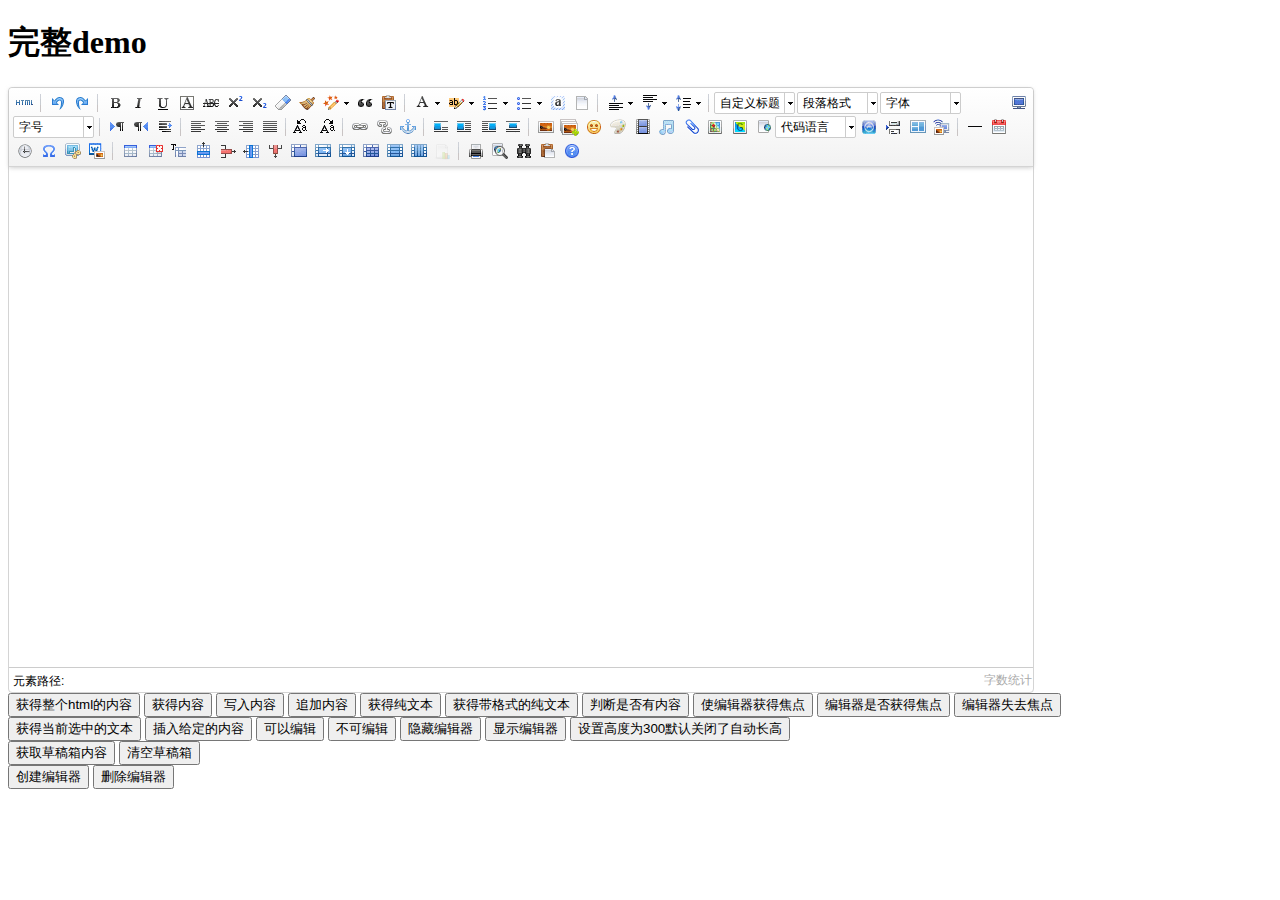
<file: src/main/webapp/static/ueditor/index.html>
<!DOCTYPE HTML PUBLIC "-//W3C//DTD HTML 4.01 Transitional//EN"
        "http://www.w3.org/TR/html4/loose.dtd">
<html>
<head>
    <title>完整demo</title>
    <meta http-equiv="Content-Type" content="text/html;charset=utf-8"/>
    <script type="text/javascript" charset="utf-8" src="ueditor.config.js"></script>
    <script type="text/javascript" charset="utf-8" src="ueditor.all.min.js"> </script>
    <!--建议手动加在语言，避免在ie下有时因为加载语言失败导致编辑器加载失败-->
    <!--这里加载的语言文件会覆盖你在配置项目里添加的语言类型，比如你在配置项目里配置的是英文，这里加载的中文，那最后就是中文-->
    <script type="text/javascript" charset="utf-8" src="lang/zh-cn/zh-cn.js"></script>

    <style type="text/css">
        div{
            width:100%;
        }
    </style>
</head>
<body>
<div>
    <h1>完整demo</h1>
    <script id="editor" type="text/plain" style="width:1024px;height:500px;"></script>
</div>
<div id="btns">
    <div>
        <button onclick="getAllHtml()">获得整个html的内容</button>
        <button onclick="getContent()">获得内容</button>
        <button onclick="setContent()">写入内容</button>
        <button onclick="setContent(true)">追加内容</button>
        <button onclick="getContentTxt()">获得纯文本</button>
        <button onclick="getPlainTxt()">获得带格式的纯文本</button>
        <button onclick="hasContent()">判断是否有内容</button>
        <button onclick="setFocus()">使编辑器获得焦点</button>
        <button onmousedown="isFocus(event)">编辑器是否获得焦点</button>
        <button onmousedown="setblur(event)" >编辑器失去焦点</button>

    </div>
    <div>
        <button onclick="getText()">获得当前选中的文本</button>
        <button onclick="insertHtml()">插入给定的内容</button>
        <button id="enable" onclick="setEnabled()">可以编辑</button>
        <button onclick="setDisabled()">不可编辑</button>
        <button onclick=" UE.getEditor('editor').setHide()">隐藏编辑器</button>
        <button onclick=" UE.getEditor('editor').setShow()">显示编辑器</button>
        <button onclick=" UE.getEditor('editor').setHeight(300)">设置高度为300默认关闭了自动长高</button>
    </div>

    <div>
        <button onclick="getLocalData()" >获取草稿箱内容</button>
        <button onclick="clearLocalData()" >清空草稿箱</button>
    </div>

</div>
<div>
    <button onclick="createEditor()">
    创建编辑器</button>
    <button onclick="deleteEditor()">
    删除编辑器</button>
</div>

<script type="text/javascript">

    //实例化编辑器
    //建议使用工厂方法getEditor创建和引用编辑器实例，如果在某个闭包下引用该编辑器，直接调用UE.getEditor('editor')就能拿到相关的实例
    var ue = UE.getEditor('editor');


    function isFocus(e){
        alert(UE.getEditor('editor').isFocus());
        UE.dom.domUtils.preventDefault(e)
    }
    function setblur(e){
        UE.getEditor('editor').blur();
        UE.dom.domUtils.preventDefault(e)
    }
    function insertHtml() {
        var value = prompt('插入html代码', '');
        UE.getEditor('editor').execCommand('insertHtml', value)
    }
    function createEditor() {
        enableBtn();
        UE.getEditor('editor');
    }
    function getAllHtml() {
        alert(UE.getEditor('editor').getAllHtml())
    }
    function getContent() {
        var arr = [];
        arr.push("使用editor.getContent()方法可以获得编辑器的内容");
        arr.push("内容为：");
        arr.push(UE.getEditor('editor').getContent());
        alert(arr.join("\n"));
    }
    function getPlainTxt() {
        var arr = [];
        arr.push("使用editor.getPlainTxt()方法可以获得编辑器的带格式的纯文本内容");
        arr.push("内容为：");
        arr.push(UE.getEditor('editor').getPlainTxt());
        alert(arr.join('\n'))
    }
    function setContent(isAppendTo) {
        var arr = [];
        arr.push("使用editor.setContent('欢迎使用ueditor')方法可以设置编辑器的内容");
        UE.getEditor('editor').setContent('欢迎使用ueditor', isAppendTo);
        alert(arr.join("\n"));
    }
    function setDisabled() {
        UE.getEditor('editor').setDisabled('fullscreen');
        disableBtn("enable");
    }

    function setEnabled() {
        UE.getEditor('editor').setEnabled();
        enableBtn();
    }

    function getText() {
        //当你点击按钮时编辑区域已经失去了焦点，如果直接用getText将不会得到内容，所以要在选回来，然后取得内容
        var range = UE.getEditor('editor').selection.getRange();
        range.select();
        var txt = UE.getEditor('editor').selection.getText();
        alert(txt)
    }

    function getContentTxt() {
        var arr = [];
        arr.push("使用editor.getContentTxt()方法可以获得编辑器的纯文本内容");
        arr.push("编辑器的纯文本内容为：");
        arr.push(UE.getEditor('editor').getContentTxt());
        alert(arr.join("\n"));
    }
    function hasContent() {
        var arr = [];
        arr.push("使用editor.hasContents()方法判断编辑器里是否有内容");
        arr.push("判断结果为：");
        arr.push(UE.getEditor('editor').hasContents());
        alert(arr.join("\n"));
    }
    function setFocus() {
        UE.getEditor('editor').focus();
    }
    function deleteEditor() {
        disableBtn();
        UE.getEditor('editor').destroy();
    }
    function disableBtn(str) {
        var div = document.getElementById('btns');
        var btns = UE.dom.domUtils.getElementsByTagName(div, "button");
        for (var i = 0, btn; btn = btns[i++];) {
            if (btn.id == str) {
                UE.dom.domUtils.removeAttributes(btn, ["disabled"]);
            } else {
                btn.setAttribute("disabled", "true");
            }
        }
    }
    function enableBtn() {
        var div = document.getElementById('btns');
        var btns = UE.dom.domUtils.getElementsByTagName(div, "button");
        for (var i = 0, btn; btn = btns[i++];) {
            UE.dom.domUtils.removeAttributes(btn, ["disabled"]);
        }
    }

    function getLocalData () {
        alert(UE.getEditor('editor').execCommand( "getlocaldata" ));
    }

    function clearLocalData () {
        UE.getEditor('editor').execCommand( "clearlocaldata" );
        alert("已清空草稿箱")
    }
</script>
</body>
</html>
</file>
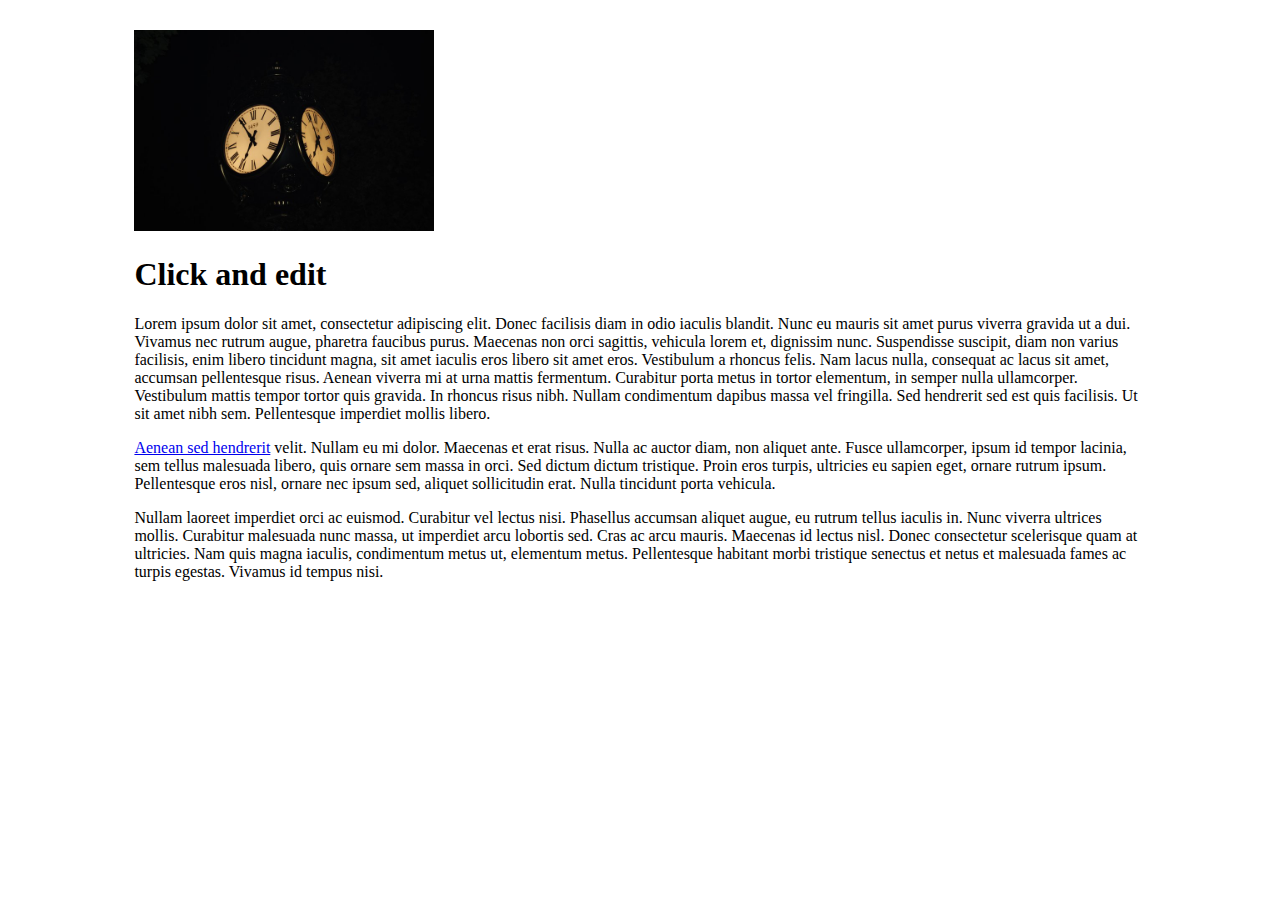
<file: src/main/webapp/statics/plugins/froala_editor/index.html>
<!DOCTYPE html>
<html>
<head>
	<link rel="stylesheet" type="text/css" href="http://www.jq22.com/jquery/font-awesome.4.6.0.css">
	<link href="css/froala_editor.min.css" rel="stylesheet" type="text/css">


    <style>
        body {
            text-align: center;
        }

        section {
            width: 80%;
            margin: auto;
            text-align: left;
        }
    </style>
</head>

<body>
  <section id="editor">
      <div id='edit' style="margin-top: 30px;">
          <img class="fr-fir" src="img/old_clock.jpg" alt="Old Clock" width="300"/>

          <h1>Click and edit</h1>

          <p>Lorem ipsum dolor sit amet, consectetur adipiscing elit. Donec facilisis diam in odio iaculis blandit. Nunc eu mauris sit amet purus viverra gravida ut a dui. Vivamus nec rutrum augue, pharetra faucibus purus. Maecenas non orci sagittis, vehicula lorem et, dignissim nunc. Suspendisse suscipit, diam non varius facilisis, enim libero tincidunt magna, sit amet iaculis eros libero sit amet eros. Vestibulum a rhoncus felis. Nam lacus nulla, consequat ac lacus sit amet, accumsan pellentesque risus. Aenean viverra mi at urna mattis fermentum. Curabitur porta metus in tortor elementum, in semper nulla ullamcorper. Vestibulum mattis tempor tortor quis gravida. In rhoncus risus nibh. Nullam condimentum dapibus massa vel fringilla. Sed hendrerit sed est quis facilisis. Ut sit amet nibh sem. Pellentesque imperdiet mollis libero.</p>

          <p><a href="http://google.com" title="Aenean sed hendrerit">Aenean sed hendrerit</a> velit. Nullam eu mi dolor. Maecenas et erat risus. Nulla ac auctor diam, non aliquet ante. Fusce ullamcorper, ipsum id tempor lacinia, sem tellus malesuada libero, quis ornare sem massa in orci. Sed dictum dictum tristique. Proin eros turpis, ultricies eu sapien eget, ornare rutrum ipsum. Pellentesque eros nisl, ornare nec ipsum sed, aliquet sollicitudin erat. Nulla tincidunt porta vehicula.</p>

          <p>Nullam laoreet imperdiet orci ac euismod. Curabitur vel lectus nisi. Phasellus accumsan aliquet augue, eu rutrum tellus iaculis in. Nunc viverra ultrices mollis. Curabitur malesuada nunc massa, ut imperdiet arcu lobortis sed. Cras ac arcu mauris. Maecenas id lectus nisl. Donec consectetur scelerisque quam at ultricies. Nam quis magna iaculis, condimentum metus ut, elementum metus. Pellentesque habitant morbi tristique senectus et netus et malesuada fames ac turpis egestas. Vivamus id tempus nisi.</p>
      </div>
  </section>

  <script src="http://www.jq22.com/jquery/jquery-1.10.2.js"></script>
  <script src="js/froala_editor.min.js"></script>
  <!--[if lt IE 9]>
    <script src="../js/froala_editor_ie8.min.js"></script>
  <![endif]-->
  <script src="js/plugins/tables.min.js"></script>
  <script src="js/plugins/lists.min.js"></script>
  <script src="js/plugins/colors.min.js"></script>
  <script src="js/plugins/media_manager.min.js"></script>
  <script src="js/plugins/font_family.min.js"></script>
  <script src="js/plugins/font_size.min.js"></script>
  <script src="js/plugins/block_styles.min.js"></script>
  <script src="js/plugins/video.min.js"></script>

  <script>
      $(function(){
          $('#edit').editable({inlineMode: false, alwaysBlank: true})
      });
  </script>
</body>
</html>
</file>
<file: src/main/webapp/statics/plugins/froala_editor/css/froala_editor.min.css>
@import url(froala_page.min.css);/*!
 * froala_editor v1.2.2 (http://editor.froala.com)
 * Copyright 2014-2014 Froala
 */[contenteditable],[contenteditable]:focus{outline:0 solid transparent}button{outline:0}.f-non-selectable{user-select:none;-o-user-select:none;-moz-user-select:none;-khtml-user-select:none;-webkit-user-select:none;-ms-user-select:none}.f-non-selectable *{user-select:none;-o-user-select:none;-moz-user-select:none;-khtml-user-select:none;-webkit-user-select:none;-ms-user-select:none}.f-italic{font-style:italic!important}.f-spaced{letter-spacing:3px!important}.f-uppercase{text-transform:uppercase!important}.f-typewriter{font-family:'Lucida Console',monospace!important;line-height:160%!important;font-size:14px}.froala-box{position:relative}.froala-box .html-switch{position:absolute;left:1px;top:1px;z-index:1000;display:none;font-size:14px;line-height:160%;height:30px;background:#fff;color:#353535;cursor:pointer;-webkit-transition:background linear .1s;-moz-transition:background linear .1s;-ms-transition:background linear .1s;-o-transition:background linear .1s;border-radius:0;-moz-border-radius:0;-webkit-border-radius:0;-moz-background-clip:padding;-webkit-background-clip:padding-box;background-clip:padding-box;-moz-outline:0;outline:0;border:0;width:40px}.froala-box .html-switch:hover{color:#fff;background:#2c82c9}.froala-box.f-html .html-switch{display:inline-block}.f-html ::selection{background:#6d90ba;color:#FFF}.f-html ::-moz-selection{background:#6d90ba;color:#FFF}::selection{background:#b5d6fd;color:#000}::-moz-selection{background:#b5d6fd;color:#000}.fr-hidden{display:none!important}.froala-element{min-height:35px;overflow-y:auto;overflow-x:hidden;position:relative;word-wrap:break-word;line-height:140%;vertical-align:top;text-align:left}.froala-element:after{position:absolute;bottom:0;right:5px;color:#CCC;content:attr(data-chars);font-size:15px;font-family:"Times New Roman",Georgia,Serif}.froala-element *{-webkit-box-sizing:content-box;-moz-box-sizing:content-box;box-sizing:content-box}.froala-element.f-image{overflow:visible}.froala-element.f-tni span.f-img-wrap{display:block;text-align:center}.froala-element.f-tni span.f-img-wrap:after{clear:both;display:block;content:""}.froala-element.f-tni span.f-img-editor{display:inline-block}.froala-element.f-tni img{display:block;margin-left:auto!important;margin-right:auto!important}.froala-element.f-tni img:after{clear:both;display:block;content:""}.froala-element span{line-height:120%}.froala-element.f-basic.f-placeholder:before{left:10px;right:10px;top:10px}.froala-element.f-placeholder:before{color:#ccc;font-style:italic;content:attr(data-placeholder);position:absolute;margin:auto;left:0;top:0;right:0}.froala-element.not-msie pre,.froala-element.not-msie blockquote{overflow:hidden}.froala-element table>span,.froala-element table tr>span{display:none;visibility:hidden}.froala-element a{cursor:pointer}.froala-element img{min-width:32px!important;min-height:32px!important;cursor:pointer;z-index:1;position:relative;vertical-align:top;display:block;margin:auto;overflow:auto}.froala-element:not(.ie8) img{max-width:100%!important}.froala-element img::selection{color:#fff;background-color:transparent!important}.froala-element img::-moz-selection{color:#fff;background-color:transparent!important}.froala-element span.f-img-wrap{line-height:0;text-align:center;border:0;outline:0}.froala-element span.f-img-wrap.fr-fin{display:block}.froala-element span.f-img-wrap.fr-fir{float:right}.froala-element span.f-img-wrap.fr-fil{float:left}.froala-element span.f-img-editor{display:inline-block;position:relative;max-width:100%!important;text-align:center;padding:0;line-height:0;overflow:visible;z-index:2;vertical-align:top;border:0;outline:0;outline-color:transparent;border-color:transparent}.froala-element span.f-img-editor:before{content:"";position:absolute;top:-2px;left:-2px;bottom:-2px;right:-2px;display:block;border:solid 2px #fff!important;outline:solid 1px #252525!important;z-index:1}.froala-element span.f-img-editor:after{content:"";display:block;clear:both}.froala-element span.f-img-editor.fr-fil{margin:10px 10px 10px 3px;float:left}.froala-element span.f-img-editor.fr-fir{margin:10px 3px 10px 10px;float:right}.froala-element span.f-img-editor.fr-fin{margin:10px 0;float:none}.froala-element span.f-img-editor img{padding:0!important;margin:auto}.froala-element span.f-img-handle{position:absolute;height:13px;width:13px;border:solid 1px #252525!important;background:#fff;z-index:2;margin:auto}.froala-element span.f-img-handle.f-h-ne{top:-3px;left:auto;right:-3px;bottom:auto;cursor:ne-resize}.froala-element span.f-img-handle.f-h-se{top:auto;left:auto;right:-3px;bottom:-3px;cursor:se-resize}.froala-element span.f-img-handle.f-h-sw{top:auto;left:-3px;right:auto;bottom:-3px;cursor:sw-resize}.froala-element span.f-img-handle.f-h-nw{top:-3px;left:-3px;right:auto;bottom:auto;cursor:nw-resize}.froala-element .f-video-editor{display:inline-block;position:relative;line-height:0;cursor:pointer;padding:3px}.froala-element .f-video-editor:after{position:absolute;content:'';z-index:2;top:0;left:0;right:0;bottom:0;cursor:pointer}.froala-element .f-video-editor.active:after{border:solid 1px #252525}.f-html .froala-element{background:#202020;color:#fff;font-family:'Courier New',Monospace;font-size:13px;overflow-y:auto;padding:0}.f-html .froala-element.f-placeholder:before{content:''}.f-html .froala-element:after{clear:both;display:block;content:""}.f-html .froala-element textarea{direction:ltr!important;text-align:left;width:100%;word-wrap:break-word;padding:0 0 0 10px;background:0 0;border:0 transparent;color:#FFF;resize:none!important;line-height:140%;-webkit-box-sizing:border-box;-moz-box-sizing:border-box;box-sizing:border-box;resize:none;min-height:100px;font-size:inherit;font-family:inherit;outline:0;margin:0}.froala-editor :not(input):not(textarea){user-select:none;-o-user-select:none;-moz-user-select:none;-khtml-user-select:none;-webkit-user-select:none;-ms-user-select:none}.froala-editor{text-align:left;background:#fff;border:solid 1px #252525;border-top:solid 5px #252525;padding:0;user-select:none;-o-user-select:none;-moz-user-select:none;-khtml-user-select:none;-webkit-user-select:none;-ms-user-select:none;font-size:15px;z-index:1000;font-family:Arial,Helvetica,sans-serif;line-height:140%}.froala-editor.f-inline{position:absolute}.froala-editor *{-webkit-box-sizing:content-box;-moz-box-sizing:content-box;box-sizing:content-box}.froala-editor:not(.froala-modal):before{width:0;height:0;border-left:7px solid transparent;border-right:7px solid transparent;border-bottom-color:inherit;border-bottom-style:solid;border-bottom-width:6px;content:'';position:absolute;top:-10px;left:15px}.froala-editor.right-side:before{right:15px;left:auto}.froala-editor .bttn-wrapper{white-space:nowrap}.froala-editor hr{border:0;border-top-width:1px;border-top-style:solid;border-top-color:#ccc;margin:0!important;height:0}.froala-editor span.f-sep{display:inline-block;width:0;height:35px;margin:0;border-right:solid 1px #ccc;float:left}.froala-editor button::-moz-focus-inner{border:0}.froala-editor i.for-text{font-style:normal;font-weight:700;padding-left:4px}.froala-editor .fr-dropdown{display:inline-block;position:relative;text-align:left;user-select:none;-o-user-select:none;-moz-user-select:none;-khtml-user-select:none;-webkit-user-select:none;-ms-user-select:none}.froala-editor .fr-dropdown .fr-trigger.active+.fr-dropdown-menu{display:block}.froala-editor .fr-dropdown .fr-trigger{padding-left:2px;width:38px;text-align:left}.froala-editor .fr-dropdown .fr-trigger i{margin-left:5px}.froala-editor .fr-dropdown .fr-dropdown-menu{display:none;position:absolute;background:#fff;text-align:left;left:0;top:35px;margin-top:0;padding:0;border:solid 1px #252525;z-index:1000;-webkit-overflow-scrolling:touch}.froala-editor .fr-dropdown .fr-dropdown-menu li{list-style-type:none;position:relative}.froala-editor .fr-dropdown .fr-dropdown-menu li button.fr-bttn{margin:5px}.froala-editor .fr-dropdown .fr-dropdown-menu li.active a{background:#444!important;color:#fff!important}.froala-editor .fr-dropdown .fr-dropdown-menu li a{padding:5px 25px;margin:0;display:block;text-decoration:none;outline:0;color:#444;white-space:nowrap;font-size:14px;line-height:130%}.froala-editor .fr-dropdown .fr-dropdown-menu li a:hover{background:#444!important;color:#fff!important}.froala-editor .fr-dropdown .fr-dropdown-menu hr{clear:both;height:0;border:0;display:block}.froala-editor .fr-dropdown .fr-dropdown-menu:after{clear:both;content:"";display:block}.froala-editor .fr-dropdown.fr-color-picker i{padding-left:3px}.froala-editor .fr-dropdown.fr-color-picker .fr-dropdown-menu{padding:10px;line-height:0;white-space:nowrap;text-align:left;direction:ltr!important}.froala-editor .fr-dropdown.fr-color-picker .fr-dropdown-menu>div{white-space:nowrap;display:inline-block}.froala-editor .fr-dropdown.fr-color-picker .fr-dropdown-menu>div+div{margin-left:12px}.froala-editor .fr-dropdown.fr-color-picker .fr-dropdown-menu p{margin:0 0 10px;font-size:13px;line-height:1;color:#444}.froala-editor .fr-dropdown.fr-color-picker .fr-dropdown-menu p span{float:left}.froala-editor .fr-dropdown.fr-color-picker .fr-dropdown-menu p a.fr-bttn{display:inline-block;float:right;padding:0;color:#444;-webkit-transition:color linear .1s;-moz-transition:color linear .1s;-ms-transition:color linear .1s;-o-transition:color linear .1s;cursor:pointer}.froala-editor .fr-dropdown.fr-color-picker .fr-dropdown-menu p a.fr-bttn:hover{color:#2c82c9}.froala-editor .fr-dropdown.fr-color-picker .fr-dropdown-menu p:after{content:"";display:block;clear:both}.froala-editor .fr-dropdown.fr-color-picker .fr-dropdown-menu .fr-color-bttn{display:inline;width:18px;height:18px;padding:0;border:solid 1px #fff;position:relative;z-index:100;line-height:16px!important;border-radius:0;-moz-border-radius:0;-webkit-border-radius:0;-moz-background-clip:padding;-webkit-background-clip:padding-box;background-clip:padding-box}.froala-editor .fr-dropdown.fr-color-picker .fr-dropdown-menu .fr-color-bttn.active{border:solid 1px #fff;outline:solid 1px #252525;z-index:101}.froala-editor .fr-dropdown.fr-color-picker .fr-dropdown-menu .fr-color-bttn.active:after{position:absolute;left:2px;top:1px;content:"\f00c";font-family:FontAwesome;font-weight:400;font-size:12px;color:#fff}.froala-editor .fr-dropdown.fr-color-picker .fr-dropdown-menu .separator{height:8px}.froala-editor .fr-dropdown.fr-color-picker .fr-dropdown-menu .fr-color-bttn:hover:not(:focus):not(:active){border:solid 1px #252525}.froala-editor .fr-dropdown .fr-dropdown-menu li a.format-blockquote{font-style:italic}.froala-editor .fr-dropdown .fr-dropdown-menu li a.format-pre{font-family:monospace,sans-serif}.froala-editor .fr-dropdown .fr-dropdown-menu li a.format-h1{font-size:36px;line-height:1.1;font-weight:400}.froala-editor .fr-dropdown .fr-dropdown-menu li a.format-h2{font-size:30px;line-height:1.1;font-weight:400}.froala-editor .fr-dropdown .fr-dropdown-menu li a.format-h3{font-size:24px;line-height:1.1;font-weight:400}.froala-editor .fr-dropdown .fr-dropdown-menu li a.format-h4{font-size:18px;line-height:1.1;font-weight:400}.froala-editor .fr-dropdown .fr-dropdown-menu li a.format-h5{font-size:14px;line-height:1.1;font-weight:400}.froala-editor .fr-dropdown .fr-dropdown-menu li a.format-h6{font-size:12px;line-height:1.1;font-weight:400}.froala-editor .fr-dropdown .fr-dropdown-menu.f-font-sizes{max-height:200px;overflow-y:scroll}.froala-editor .fr-dropdown .fr-dropdown-menu.f-font-sizes a{padding:5px 7px!important;font-size:12px;line-height:160%}.froala-editor .fr-dropdown .fr-dropdown-menu.fr-table>li>a{padding-left:10px;position:relative}.froala-editor .fr-dropdown .fr-dropdown-menu.fr-table>li>a i{bottom:0;font-size:12px;height:10px;margin:auto;position:absolute;right:5px;top:0}.froala-editor .fr-dropdown .fr-dropdown-menu.fr-table>li:hover>a,.froala-editor .fr-dropdown .fr-dropdown-menu.fr-table>li.hover>a{background:#444;color:#fff}.froala-editor .fr-dropdown .fr-dropdown-menu.fr-table>li:hover>div,.froala-editor .fr-dropdown .fr-dropdown-menu.fr-table>li.hover>div,.froala-editor .fr-dropdown .fr-dropdown-menu.fr-table>li:hover>ul,.froala-editor .fr-dropdown .fr-dropdown-menu.fr-table>li.hover>ul{display:block!important}.froala-editor .fr-dropdown .fr-dropdown-menu.fr-table>li>ul{display:none;position:absolute;left:100%;top:0;background:#fff;color:#444;border:solid 1px #252525;line-height:0;padding:0;margin:0}.froala-editor .fr-dropdown .fr-dropdown-menu.fr-table>li>ul a{padding:5px 10px}.froala-editor .fr-dropdown .fr-dropdown-menu.fr-table>li>div{display:none;position:absolute;left:100%;top:0;background:#fff;color:#444;border:solid 1px #252525;line-height:0;padding:5px}.froala-editor .fr-dropdown .fr-dropdown-menu.fr-table>li>div>div.fr-t-info{line-height:140%;text-align:center;font-size:13px;padding-bottom:5px}.froala-editor .fr-dropdown .fr-dropdown-menu.fr-table>li>div>span{display:inline-block;padding:0 4px 4px 0;line-height:0;float:none}.froala-editor .fr-dropdown .fr-dropdown-menu.fr-table>li>div>span>span{display:inline-block;width:12px;height:12px;border:solid 1px #ccc}.froala-editor .fr-dropdown .fr-dropdown-menu.fr-table>li>div>span:hover>span,.froala-editor .fr-dropdown .fr-dropdown-menu.fr-table>li>div>span.hover>span{background:rgba(61,142,185,.3);border:solid 1px #3d8eb9}.froala-editor .fr-dropdown .fr-dropdown-menu.fr-table>li>div .new-line{content:"";display:block;clear:both}.froala-editor .fr-dropdown .fr-dropdown-menu.fr-table>hr{border-top:solid 1px #252525}.froala-editor .fr-dropdown .fr-dropdown-menu.f-align a{padding:5px 0!important;width:40px;text-align:center;font-size:16px}.froala-editor button.fr-bttn,.froala-editor button.fr-trigger{padding:0;background:0 0;color:#353535;-moz-outline:0;outline:0;border:0;font-size:16px;line-height:35px;display:inline-block;cursor:pointer;width:40px;text-align:center;margin:0;-webkit-transition:background linear .1s;-moz-transition:background linear .1s;-ms-transition:background linear .1s;-o-transition:background linear .1s;border-radius:0;-moz-border-radius:0;-webkit-border-radius:0;-moz-background-clip:padding;-webkit-background-clip:padding-box;background-clip:padding-box;z-index:2}.froala-editor button.fr-bttn img,.froala-editor button.fr-trigger img{max-width:40px;max-height:35px;display:block}.froala-editor button.fr-bttn:disabled,.froala-editor button.fr-trigger:disabled{color:#aaa!important;background:transparent!important;cursor:default}.froala-editor button.fr-bttn:disabled:after,.froala-editor button.fr-trigger:disabled:after{border-top-color:#aaa!important}.froala-editor button.fr-bttn i,.froala-editor button.fr-trigger i{line-height:170%;-moz-outline:0;outline:0}.froala-editor .bttn-wrapper:not(.touch) button.fr-bttn:hover,.froala-editor .froala-popup button.fr-bttn:hover,.froala-editor .bttn-wrapper:not(.touch) button.fr-trigger:hover,.froala-editor .froala-popup button.fr-trigger:hover{background:#2c82c9;color:#fff}.froala-editor .bttn-wrapper:not(.touch) button.fr-bttn:hover:after,.froala-editor .froala-popup button.fr-bttn:hover:after,.froala-editor .bttn-wrapper:not(.touch) button.fr-trigger:hover:after,.froala-editor .froala-popup button.fr-trigger:hover:after{border-top-color:#fff}.froala-editor .fr-bttn.active{color:#2c82c9;background:0 0}.froala-editor .fr-trigger:after{width:0;height:0;border-left:3px solid transparent;border-right:3px solid transparent;border-top-width:3px;border-top-style:solid;border-top-color:#353535;content:' ';position:absolute;top:15px;right:8px;color:inherit;cursor:pointer;z-index:3;zoom:1}.froala-editor .fr-trigger.active{color:#fff;background:#2c82c9}.froala-editor .fr-trigger.active:after{border-top-color:#fff!important}.froala-editor .froala-popup{font-size:13px;background:#fff}.froala-editor .froala-popup :not(input):not(textarea){-webkit-touch-callout:none;-webkit-user-select:none;-khtml-user-select:none;-moz-user-select:none;-ms-user-select:none;user-select:none}.froala-editor .froala-popup h4{margin:0;font-size:14px;color:#444;padding:7px 7px 0}.froala-editor .froala-popup h4:after{content:".";display:block;clear:both;visibility:hidden;line-height:0;height:0}.froala-editor .froala-popup h4 span{float:left}.froala-editor .froala-popup h4 i{float:right;cursor:pointer;color:#ccc;-webkit-transition:all .2s ease-in;-moz-transition:all .2s ease-in;-ms-transition:all .2s ease-in;-o-transition:all .2s ease-in}.froala-editor .froala-popup h4 i.fa-external-link{float:left;margin-left:5px;margin-top:1px;color:#444}.froala-editor .froala-popup h4 i.fa-external-link:hover{color:#2c82c9}.froala-editor .froala-popup h4 i:hover{color:#444}.froala-editor .froala-popup div.f-popup-line{margin:0 7px;padding:10px 0;display:block;position:relative}.froala-editor .froala-popup div.f-popup-line.f-popup-toolbar{background:#fff}.froala-editor .froala-popup div.f-popup-line:after{content:"";display:block;clear:both}.froala-editor .froala-popup div.f-popup-line label{float:left;margin:5px 5px 0;line-height:120%;color:#444}.froala-editor .froala-popup div.f-popup-line input[type=text]{font-size:12px;width:250px;border:solid 1px #ccc;margin:0 5px!important;height:25px;line-height:21px;display:block;padding:2px;float:left;-webkit-box-sizing:border-box;-moz-box-sizing:border-box;box-sizing:border-box;border-radius:0;-moz-border-radius:0;-webkit-border-radius:0;-moz-background-clip:padding;-webkit-background-clip:padding-box;background-clip:padding-box;box-shadow:none;-moz-box-shadow:none;-webkit-box-shadow:none;outline:0}.froala-editor .froala-popup div.f-popup-line input[type=text]:focus{border:solid 1px #54acd2}.froala-editor .froala-popup div.f-popup-line input[type=checkbox]{float:left;margin-right:0;margin-left:0;margin-top:5px}.froala-editor .froala-popup div.f-popup-line textarea{padding:5px;font-size:12px;margin:0;border:solid 1px #ccc;width:100%;height:50px;-webkit-box-sizing:border-box;-moz-box-sizing:border-box;box-sizing:border-box;resize:none;-moz-resize:none;-webkit-resize:none;border-radius:0;-moz-border-radius:0;-webkit-border-radius:0;-moz-background-clip:padding;-webkit-background-clip:padding-box;background-clip:padding-box;box-shadow:none;-moz-box-shadow:none;-webkit-box-shadow:none;outline:0}.froala-editor .froala-popup div.f-popup-line textarea:focus{border:solid 1px #54acd2;outline:0}.froala-popup.froala-image-popup div.f-popup-line.drop-upload,.froala-popup.froala-file-popup div.f-popup-line.drop-upload{overflow:hidden;position:relative}.froala-popup.froala-image-popup div.f-popup-line.drop-upload div.f-upload,.froala-popup.froala-file-popup div.f-popup-line.drop-upload div.f-upload{border:dashed 2px #ccc;color:#444;font-weight:400;text-align:center;padding:10px 0;min-width:315px;position:relative;overflow:hidden}.froala-popup.froala-image-popup div.f-popup-line.drop-upload div.f-upload:hover,.froala-popup.froala-file-popup div.f-popup-line.drop-upload div.f-upload:hover{border:dashed 2px #353535}.froala-popup.froala-image-popup div.f-popup-line.drop-upload div.f-upload.f-hover,.froala-popup.froala-file-popup div.f-popup-line.drop-upload div.f-upload.f-hover{border:dashed 2px #61bd6d}.froala-popup.froala-image-popup div.f-popup-line.drop-upload div.f-upload strong,.froala-popup.froala-file-popup div.f-popup-line.drop-upload div.f-upload strong{font-size:14px}.froala-popup.froala-image-popup div.f-popup-line.drop-upload form,.froala-popup.froala-file-popup div.f-popup-line.drop-upload form{width:100%;height:100%;background:0 0;position:absolute;top:0;left:0;-webkit-opacity:0;-moz-opacity:0;opacity:0;-ms-filter:"alpha(Opacity=0)";cursor:pointer;overflow:hidden}.froala-popup.froala-image-popup div.f-popup-line.drop-upload form input,.froala-popup.froala-file-popup div.f-popup-line.drop-upload form input{background:0 0;display:inline-block;width:400%;margin-left:-300%;height:100%;cursor:pointer;font-size:1000px!important}.froala-popup.froala-image-popup div.f-popup-line.drop-upload form button,.froala-popup.froala-file-popup div.f-popup-line.drop-upload form button{background:0 0}.froala-popup.froala-image-popup div.f-popup-line button.f-browse,.froala-popup.froala-file-popup div.f-popup-line button.f-browse{display:none;margin:0 5px 0 -1px;padding:2px 7px;background:#475577;color:#fff}.froala-popup.froala-image-popup div.f-popup-line button.f-browse:hover,.froala-popup.froala-file-popup div.f-popup-line button.f-browse:hover{background:#353535;color:#fff}.froala-popup.froala-image-popup div.f-popup-line+div.f-popup-line,.froala-popup.froala-file-popup div.f-popup-line+div.f-popup-line{border-top:solid 1px #ccc}.froala-popup.froala-image-popup div.f-popup-line input[type=text],.froala-popup.froala-file-popup div.f-popup-line input[type=text]{margin-right:0!important;width:200px}.froala-popup.froala-image-popup h4 span+span,.froala-popup.froala-file-popup h4 span+span{display:none}.froala-popup.froala-image-popup h4.uploading span,.froala-popup.froala-file-popup h4.uploading span{display:none}.froala-popup.froala-image-popup h4.uploading span+span,.froala-popup.froala-file-popup h4.uploading span+span{display:inline-block}.froala-popup.froala-image-popup h4.uploading i,.froala-popup.froala-file-popup h4.uploading i{display:none}.froala-popup.froala-image-popup p.f-progress,.froala-popup.froala-file-popup p.f-progress{width:100%;display:none;border:0;height:20px;margin:5px 0;width:250px}.froala-popup.froala-image-popup p.f-progress span,.froala-popup.froala-file-popup p.f-progress span{display:inline-block;height:100%;background-color:#61bd6d;text-align:center;color:#fff;line-height:20px}.froala-popup.froala-image-editor-popup div.f-popup-line{padding:0;margin:0}.froala-popup.froala-image-editor-popup div.f-popup-line input[type=text]{width:160px}.froala-popup.froala-image-editor-popup div.f-popup-line+div.f-popup-line{border-top:solid 1px #ccc;padding:5px}.froala-popup.froala-link-popup div.f-popup-line button{float:right}.froala-popup.froala-link-popup div.f-popup-line input[type=text]{margin-left:0!important;margin-right:0!important}.froala-popup.froala-link-popup div.f-popup-line input[type=text].f-bi{width:225px}.froala-popup.froala-link-popup div.f-popup-line input[type=text]:disabled{background:#fff;color:#aaa}.froala-popup.froala-link-popup div.f-popup-line input[type=text].fr-error{border-color:#b8312f}.froala-popup.froala-link-popup div.f-popup-line:not(.fr-hidden)+div.f-popup-line,.froala-popup.froala-link-popup div.f-popup-line+div.f-popup-line:last-child{padding-top:0}.froala-popup.froala-link-popup div.f-popup-line .f-browse-links{background:#475577;color:#fff;margin-left:-1px}.froala-popup.froala-link-popup div.f-popup-line .f-browse-links:hover{background:#353535;color:#fff}.froala-popup.froala-link-popup div.f-popup-line ul{background:#fff;display:block;list-style-type:none;margin:0;padding:0;position:absolute;top:25px;left:0;right:0;border:solid 1px #252525;border-top:0;display:none;max-height:100px;overflow-x:hidden;overflow-y:auto;z-index:2}.froala-popup.froala-link-popup div.f-popup-line ul li{padding:2px 5px;cursor:pointer;color:#444}.froala-popup.froala-link-popup div.f-popup-line ul li+li{border-top:solid 1px #252525}.froala-popup.froala-link-popup div.f-popup-line ul li:hover{background:#444;color:#fff}.froala-popup.froala-video-popup div.f-popup-line{padding-bottom:0}.froala-popup.froala-video-popup p{margin:0;text-align:center;font-weight:700}.froala-popup.froala-video-popup p+div.f-popup-line{padding-top:2px;padding-bottom:7px}.froala-popup.froala-video-popup p.or{color:#444}.froala-popup.froala-video-editor-popup div.f-popup-line{padding:0;margin:0}.froala-popup.froala-text-popup div.f-popup-line input{margin-left:0!important}.froala-popup button:not(.fr-bttn):not(.fr-trigger){border:0;color:#fff;padding:2px 5px;margin:0;font-size:12px;line-height:21px;font-weight:400;cursor:pointer;float:left;-webkit-transition:background linear .2s;-moz-transition:background linear .2s;-ms-transition:background linear .2s;-o-transition:background linear .2s;min-width:16px}.froala-popup button:not(.fr-bttn):not(.fr-trigger).f-ok{background:#2c82c9;color:#fff}.froala-popup button:not(.fr-bttn):not(.fr-trigger).f-unlink{background:#b8312f;color:#fff;margin:0 5px}.froala-popup button:not(.fr-bttn):not(.fr-trigger):hover,.froala-popup button:not(.fr-bttn):not(.fr-trigger):focus{background:#353535;color:#fff}.froala-modal{position:fixed;z-index:1001;overflow-x:auto;overflow-y:scroll;top:0;left:0;bottom:0;right:0;text-align:center}.froala-modal .f-modal-wrapper{margin:50px auto;display:inline-block;background:#fff;min-width:300px;text-align:center;border:solid 1px #252525;border-top:solid 5px #252525}.froala-modal .f-modal-wrapper .f-preloader{margin:50px 0}.froala-modal .f-modal-wrapper h4{margin:0;font-size:18px;color:#444;margin:10px;text-align:left}.froala-modal .f-modal-wrapper h4:after{content:".";display:block;clear:both;visibility:hidden;line-height:0;height:0}.froala-modal .f-modal-wrapper h4 i{float:right;cursor:pointer;color:#ccc}.froala-modal .f-modal-wrapper h4 i:hover{color:#444}.froala-modal .f-modal-wrapper div.f-image-list{list-style-type:none;margin:10px;padding:0;column-count:3;-moz-column-count:3;-webkit-column-count:3;column-gap:10px;-moz-column-gap:10px;-webkit-column-gap:10px;width:600px}.froala-modal .f-modal-wrapper div.f-image-list div{position:relative;width:100%;display:inline-block;margin-bottom:10px}.froala-modal .f-modal-wrapper div.f-image-list div.f-img-deleting:after{position:absolute;-webkit-opacity:.75;-moz-opacity:.75;opacity:.75;-ms-filter:"alpha(Opacity=0)";background:#000;content:"";top:0;left:0;bottom:0;right:0;color:#FFF;z-index:2}.froala-modal .f-modal-wrapper div.f-image-list div.f-img-deleting:before{content:"Deleting...";color:#FFF;top:0;left:0;bottom:0;right:0;margin:auto;position:absolute;z-index:3;font-size:15px;height:20px}.froala-modal .f-modal-wrapper div.f-image-list div.f-empty{width:100%;height:200px;background:#ccc;position:relative;margin-bottom:10px}.froala-modal .f-modal-wrapper div.f-image-list div.f-empty:after{position:absolute;margin:auto;top:0;bottom:0;left:0;right:0;content:"Loading..";display:inline-block;height:20px}.froala-modal .f-modal-wrapper div.f-image-list div img{width:100%;-webkit-opacity:.75;-moz-opacity:.75;opacity:.75;-ms-filter:"alpha(Opacity=0)";vertical-align:middle}.froala-modal .f-modal-wrapper div.f-image-list div .f-delete-img{display:none;bottom:0;left:0;background:#b8312f;color:#fff;font-family:Arial,Helvetica;font-size:12px;text-transform:uppercase;letter-spacing:1px;padding:5px;position:absolute;-webkit-transition:background .2s;-moz-transition:background .2s;-ms-transition:background .2s;-o-transition:background .2s;cursor:pointer;margin:0;text-decoration:none}.froala-modal .f-modal-wrapper div.f-image-list div .f-delete-img{display:inline-block}.froala-modal .f-modal-wrapper div.f-image-list:not(.f-touch) .f-delete-img{display:none}.froala-modal .f-modal-wrapper div.f-image-list:not(.f-touch) div:hover .f-delete-img{display:inline-block}.froala-modal .f-modal-wrapper div.f-image-list:not(.f-touch) div:hover .f-delete-img:hover{background:#353535;color:#fff}.froala-modal .f-modal-wrapper div.f-image-list:not(.f-touch) div:hover img{-webkit-opacity:1;-moz-opacity:1;opacity:1;-ms-filter:"alpha(Opacity=0)"}.froala-overlay{position:fixed;top:0;bottom:0;left:0;right:0;background:#000;z-index:1000;-webkit-opacity:.5;-moz-opacity:.5;opacity:.5;-ms-filter:"alpha(Opacity=0)"}.froala-editor.f-rtl{direction:rtl;text-align:right}.froala-editor.f-rtl.f-basic .fr-bttn{float:right}.froala-editor.f-rtl.f-basic .f-sep{float:right}.froala-editor.f-rtl .fr-dropdown-menu{text-align:right!important;direction:rtl!important}.froala-editor.f-rtl .fr-dropdown-menu li.active:before{left:auto;right:5px}.froala-editor.f-rtl .fr-dropdown.fr-color-picker .fr-dropdown-menu p{text-align:right!important;direction:rtl!important}.froala-editor.f-rtl .fr-dropdown.fr-table .fr-dropdown-menu>li>a{padding:5px 10px 5px 25px}.froala-editor.f-rtl .fr-dropdown.fr-table .fr-dropdown-menu>li>a i{right:auto;left:5px}.froala-editor.f-rtl .fr-dropdown.fr-table .fr-dropdown-menu>li>a i:before{content:'\f053'}.froala-editor.f-rtl .fr-dropdown.fr-table .fr-dropdown-menu>li>div,.froala-editor.f-rtl .fr-dropdown.fr-table .fr-dropdown-menu>li>ul{right:100%;left:auto}.froala-editor.f-rtl .froala-popup div.f-popup-line label,.froala-editor.f-rtl .froala-popup div.f-popup-line input{float:right!important}.froala-editor.f-rtl .froala-popup div.f-popup-line button{float:left!important}.froala-editor.f-rtl .froala-popup div.f-popup-line button.f-ok{margin-right:5px}.froala-editor.f-rtl .froala-popup div.f-popup-line button.fr-bttn{float:right!important}.froala-editor.f-rtl .froala-popup div.f-popup-line button.f-browse{float:right!important;margin:0 -1px 0 0}.froala-editor.f-rtl .froala-popup div.f-popup-line input[type=text]{margin-left:0!important}.froala-editor.f-rtl .froala-popup h4{direction:rtl!important}.froala-editor.f-rtl .froala-popup h4 span{float:right}.froala-editor.f-rtl .froala-popup h4 .f-external-link{float:right}.froala-editor.f-rtl .froala-popup h4 .f-external-link i{margin-right:5px;margin-left:1px}.froala-editor.f-rtl .froala-popup h4 i{float:left!important}.froala-modal.f-rtl .f-modal-wrapper{direction:rtl;text-align:right}.froala-modal.f-rtl .f-modal-wrapper h4 span{float:right!important}.froala-modal.f-rtl .f-modal-wrapper h4 i{float:left!important}.froala-modal.f-rtl .f-modal-wrapper a.f-delete-img{left:auto!important;right:0}.froala-element.f-rtl{direction:rtl;text-align:right}.froala-element.f-rtl.f-placeholder:before{left:auto;right:10px}.froala-editor.f-basic{padding:0;z-index:999;width:100%;border-bottom:0!important;-webkit-box-sizing:border-box;-moz-box-sizing:border-box;box-sizing:border-box}.froala-editor.f-basic:before{display:none}.froala-editor.f-basic:after{content:"";display:block;clear:both}.froala-editor.f-basic .fr-bttn{margin:0;float:left}.froala-editor.f-basic.f-scroll{position:absolute;left:0;right:0;border-bottom-width:1px;border-bottom-style:solid;border-bottom-color:inherit}.froala-editor.f-basic hr{display:none}.froala-element.f-basic{border:solid 1px #252525;padding:10px}.froala-element.f-basic span.f-img-editor{left:0;right:0}.ie8 .froala-popup.froala-image-popup div.f-popup-line.drop-upload div.f-upload{min-width:350px}.ie8 .froala-popup.froala-image-editor-popup div.f-popup-line+div.f-popup-line{min-width:250px}.froala-element.ie8.f-placeholder:before{display:none}.froala-editor.ie8 button.fr-bttn,.froala-editor.ie8 button.fr-trigger{zoom:1;position:relative}.froala-editor.ie8 button.fr-bttn:hover,.froala-editor.ie8 button.fr-trigger:hover{background:#2c82c9;color:#fff}.froala-editor.ie8 button.fr-bttn:hover:after,.froala-editor.ie8 button.fr-trigger:hover:after{border-top-color:#fff;z-index:3}
</file>
